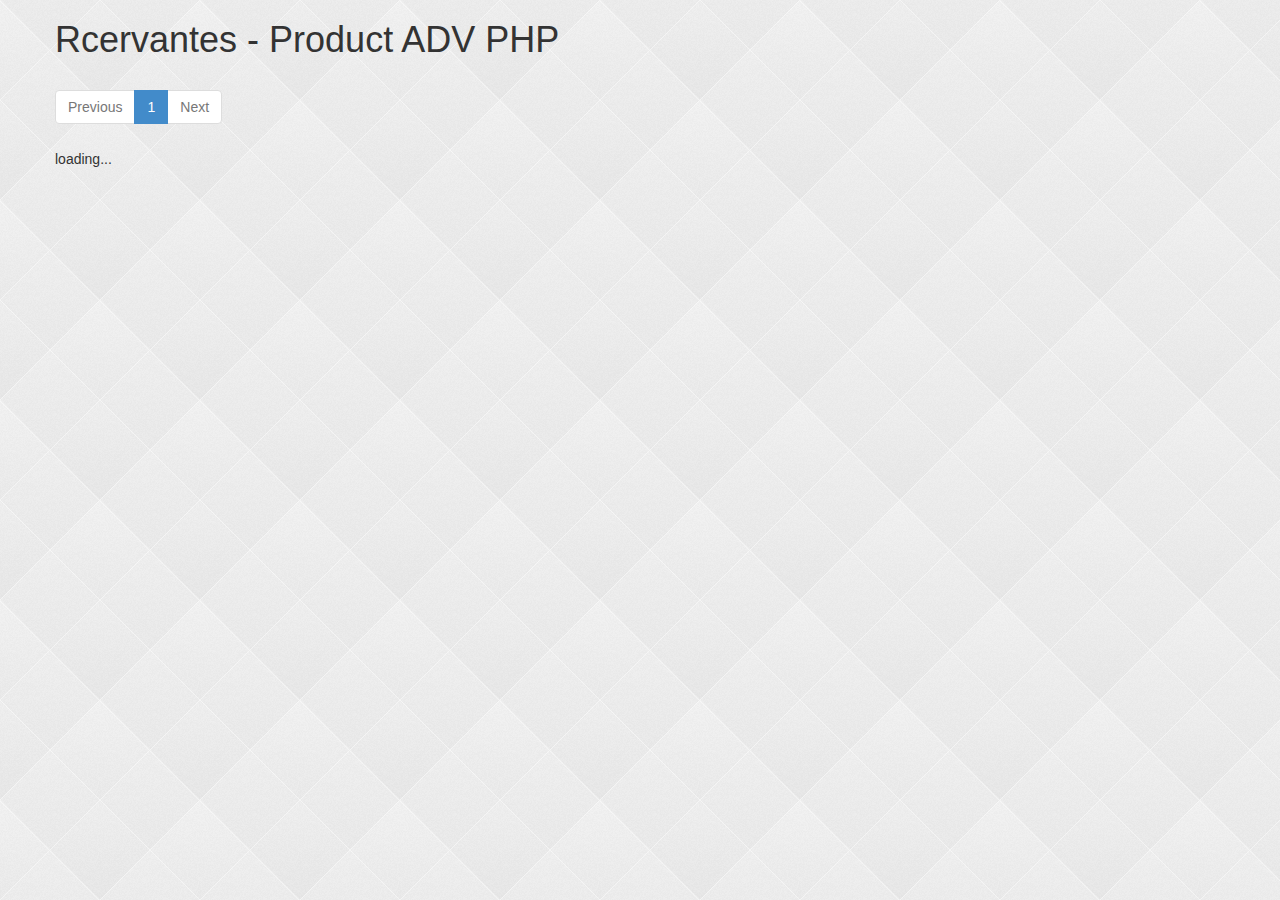
<file: public/index.html>
<!DOCTYPE html>
<html lang="en">
  <head>
    <meta charset="utf-8">
    <meta http-equiv="X-UA-Compatible" content="IE=edge">
    <meta name="viewport" content="width=device-width, initial-scale=1, user-scalable=no">
    <title>Rcervantes - Product ADV PHP</title>
    <!-- Bootstrap -->
    <link href="assets/css/style.css" rel="stylesheet"><!-- must compile less -->

    <!-- HTML5 Shim and Respond.js IE8 support of HTML5 elements and media queries -->
    <!-- WARNING: Respond.js doesn't work if you view the page via file:// -->
    <!--[if lt IE 9]>
      <script src="assets/js/html5shiv.min.js"></script>
      <script src="assets/js/respond.min.js"></script>
    <![endif]-->
    <script src="assets/js/load.js"></script>
  </head>
  <body>
    <div id="wrapper">
      <h1>Rcervantes - Product ADV PHP</h1>
      <section ng-view></section>
    </div>
    <!-- Include all compiled plugins (below), or include individual files as needed -->
  </body>
</html>
</file>
